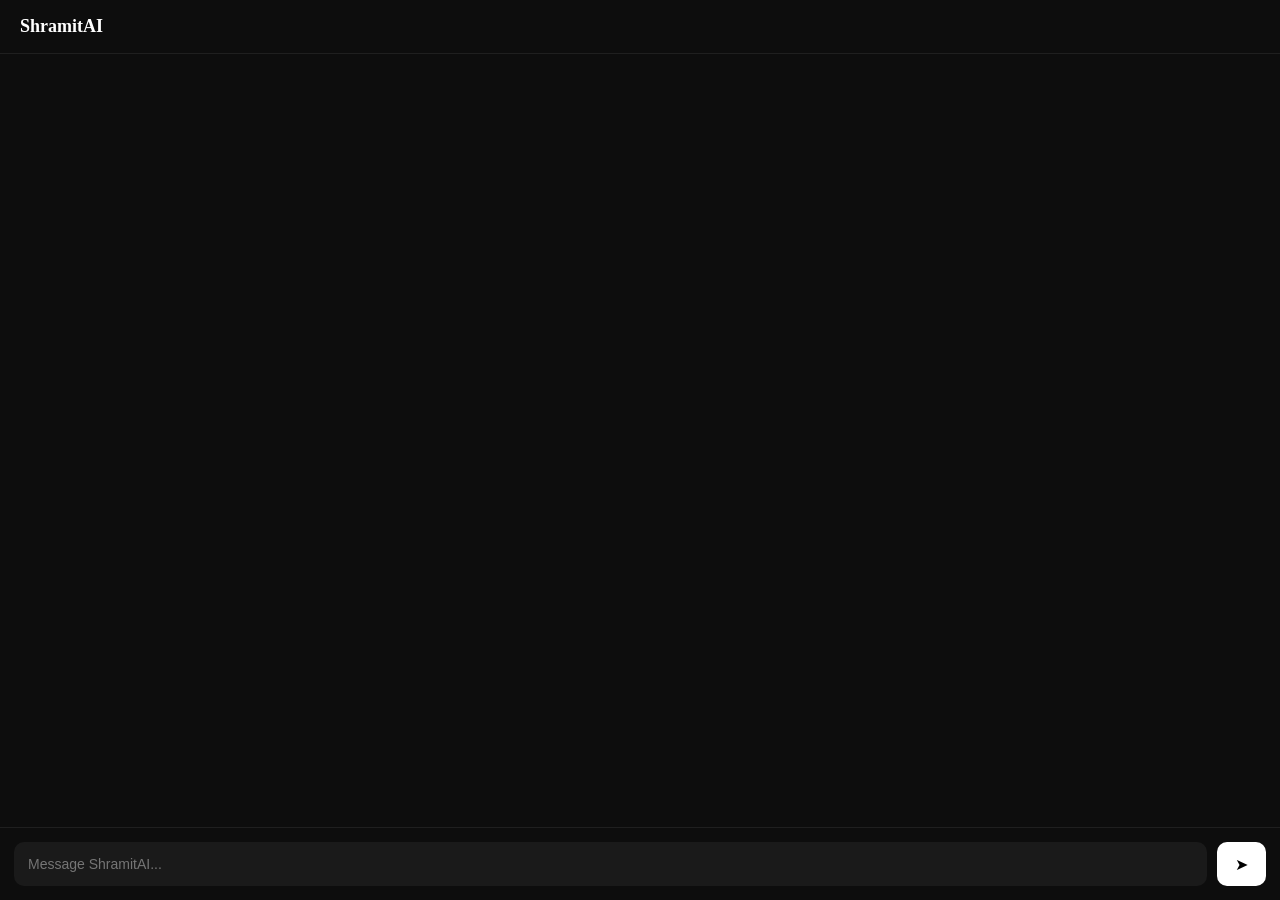
<file: templates/index.html>
<!DOCTYPE html>
<html>
<head>
    <title>ShramitAI</title>
    <link rel="stylesheet" href="/static/style.css">
</head>
<body>

<div class="app">

    <!-- HEADER -->
    <div class="header">
        <div class="logo">ShramitAI</div>
    </div>

    <!-- CHAT AREA -->
    <div id="chat" class="chat"></div>

    <!-- INPUT -->
    <div class="input-container">
        <input id="input" placeholder="Message ShramitAI..." autocomplete="off"/>
        <button id="send">➤</button>
    </div>

</div>

<script src="/static/app.js"></script>
</body>
</html>
</file>
<file: static/style.css>
/* RESET */
* {
    margin: 0;
    padding: 0;
    box-sizing: border-box;
}

/* BODY */
body {
    font-family: -apple-system, BlinkMacSystemFont, "Segoe UI", Roboto;
    background: #0d0d0d;
    color: white;
    height: 100vh;
}

/* APP LAYOUT */
.app {
    display: flex;
    flex-direction: column;
    height: 100vh;
}

/* HEADER */
.header {
    padding: 16px 20px;
    border-bottom: 1px solid #1f1f1f;
    background: #0d0d0d;
}

.logo {
    font-size: 18px;
    font-weight: 600;
}

/* CHAT AREA */
.chat {
    flex: 1;
    overflow-y: auto;
    padding: 20px;
    display: flex;
    flex-direction: column;
}

/* MESSAGE */
.msg {
    max-width: 65%;
    padding: 14px 16px;
    border-radius: 14px;
    margin-bottom: 12px;
    line-height: 1.5;
    font-size: 14px;
    animation: fadeIn 0.2s ease-in;
}

/* USER MESSAGE */
.user {
    align-self: flex-end;
    background: white;
    color: black;
}

/* BOT MESSAGE */
.bot {
    align-self: flex-start;
    background: #1e1e1e;
}

/* INPUT CONTAINER */
.input-container {
    display: flex;
    padding: 14px;
    border-top: 1px solid #1f1f1f;
    background: #0d0d0d;
}

/* INPUT FIELD */
.input-container input {
    flex: 1;
    padding: 14px;
    border-radius: 10px;
    border: none;
    outline: none;
    background: #1a1a1a;
    color: white;
    font-size: 14px;
}

/* SEND BUTTON */
.input-container button {
    margin-left: 10px;
    padding: 0 18px;
    border-radius: 10px;
    border: none;
    background: white;
    color: black;
    font-size: 16px;
    cursor: pointer;
    transition: 0.2s;
}

.input-container button:hover {
    background: #e6e6e6;
}

/* SCROLLBAR */
.chat::-webkit-scrollbar {
    width: 6px;
}
.chat::-webkit-scrollbar-thumb {
    background: #333;
    border-radius: 10px;
}

/* ANIMATION */
@keyframes fadeIn {
    from {
        opacity: 0;
        transform: translateY(5px);
    }
    to {
        opacity: 1;
        transform: translateY(0);
    }
}
</file>
